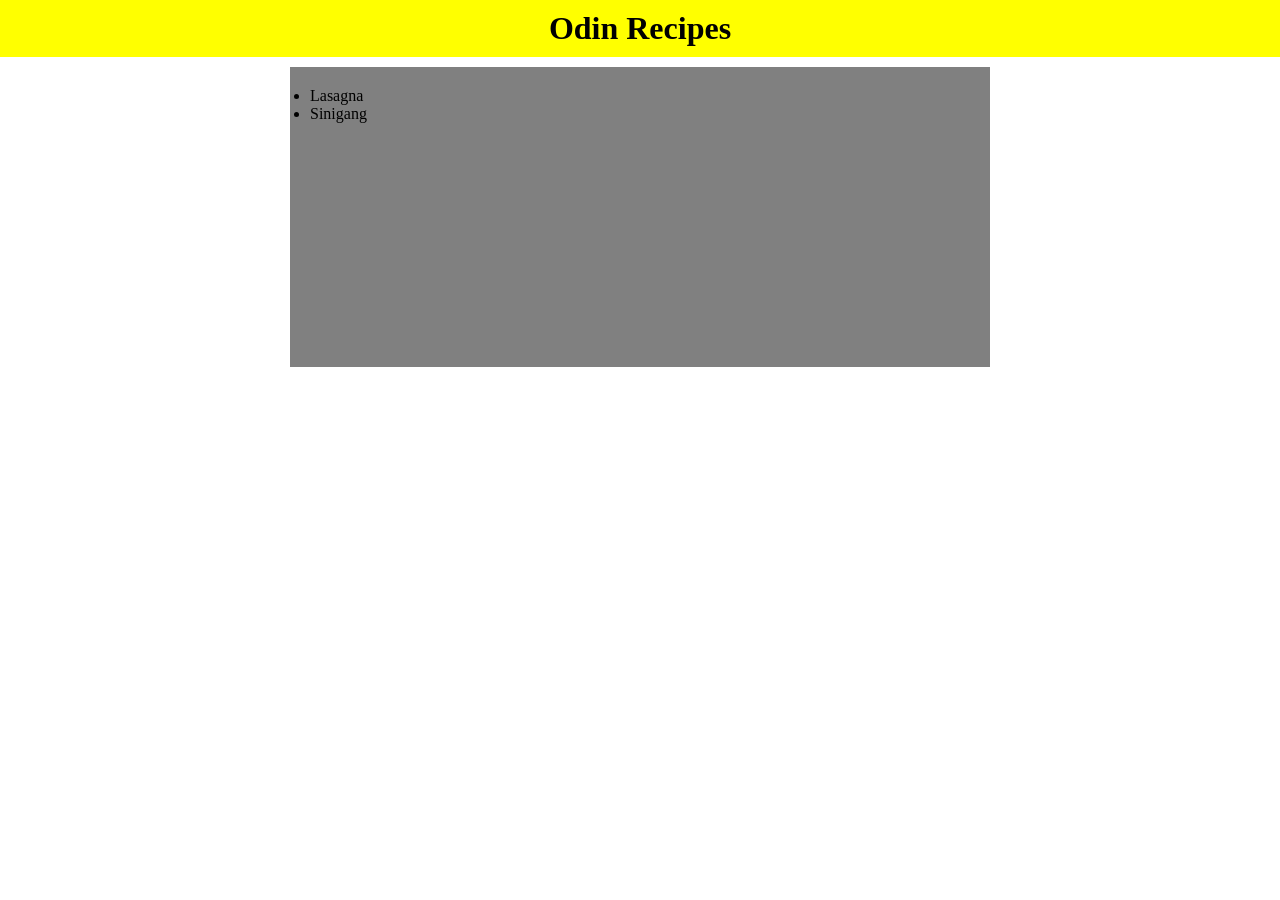
<file: index.html>
<!DOCTYPE html>
<html lang="en">
<head>
    <meta charset="UTF-8">
    <meta name="viewport" content="width=device-width, initial-scale=1.0">
    <title>Odin Recipes</title>
    <link rel="stylesheet" href="css/body.css">
    <link rel="stylesheet" href="css/header.css">
</head>
<body>
    <div class = header>
        <h1>Odin Recipes</h1>
    </div>
    
    <div class = "main-container">
        <div class = "list-container">
        <ul>
        <li><a href="/odin-recipes/recipes/lasagna.html">Lasagna</a></li>
        <li><a href="/odin-recipes/recipes/sinigang.html"></a>Sinigang</li>
    </ul>
    </div>

    </div>
    
    <!-- NOTE: If you wanted to adjust the size of the image without causing it to lose its proportions, you would set either the height or width property to a specific value and set the other property to auto.-->
</body>
</html>
</file>
<file: css/body.css>
* {
    box-sizing: border-box;
    margin: 0;
    padding: 0;
}

a {
    text-decoration: none;
    color: black;

}

.main-container {
    display: flex;
    justify-content: center;
    margin-top: 10px;
}

.list-container {
    width: 700px;
    height: 300px;
    font-size: 16px;
    background-color: gray;
    padding-top: 20px;
    padding-left: 20px;


}
</file>
<file: css/header.css>
.header {
    font-family: Cambria, Cochin, Georgia, Times, 'Times New Roman', serif;
    text-align: center;
    background-color: yellow;
    padding: 10px;
}
</file>
